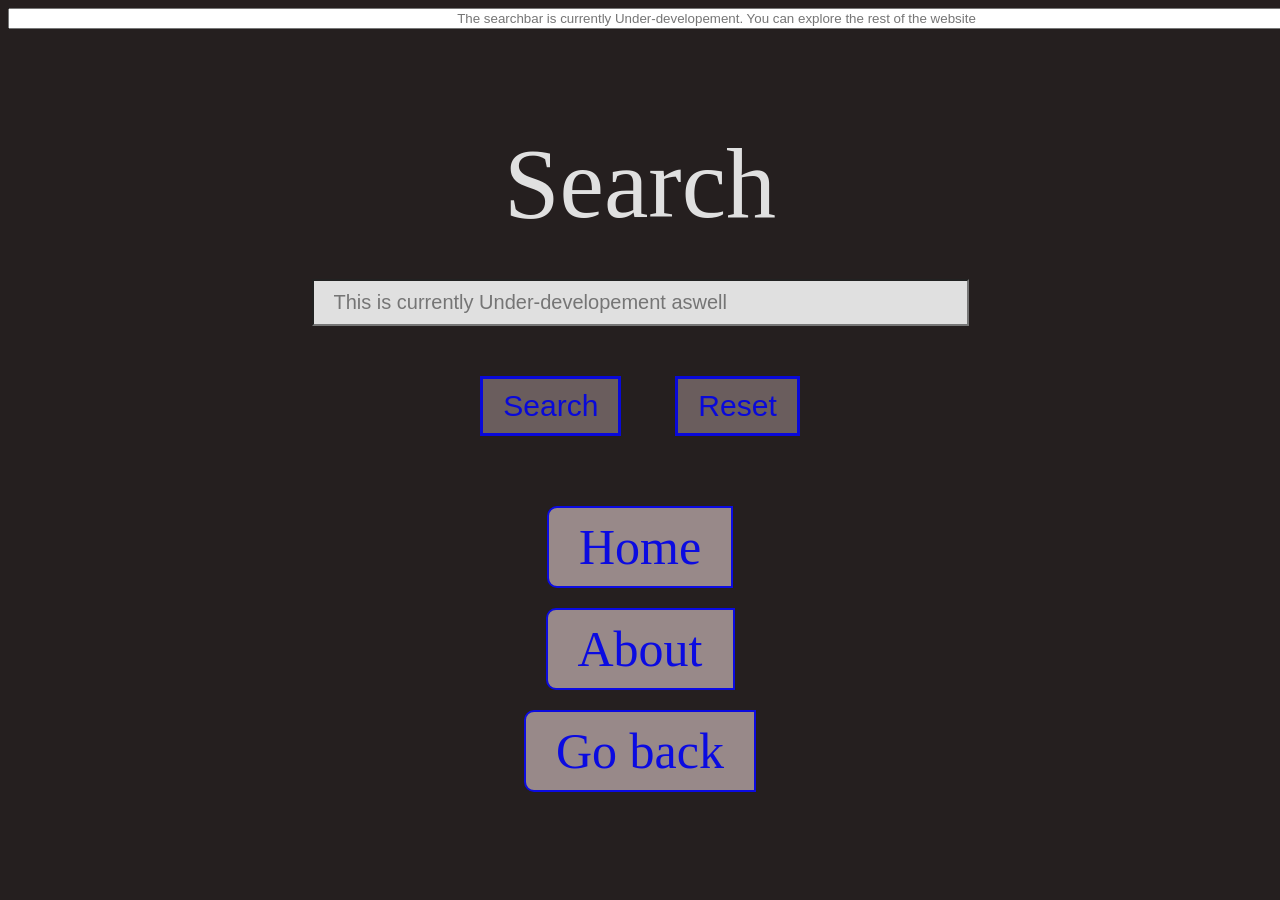
<file: Internet.html>
<!DOCTYPE html>
<html lang="en">
<head>
    <meta charset="UTF-8">
    <meta name="viewport" content="width=device-width, initial-scale=1.0">
    <link rel="stylesheet" href="internet.css">
    <title>Document</title>
</head>
<body>
    <form action="" method="post">
        <div><label for="Searchbar"></label></div>
        <div class="Searchbar"><input type="" id="Searchbar" placeholder="The searchbar is currently Under-developement. You can explore the rest of the website" class="Searchbar" size="175"></div></div><br>
        <div class="Search"><label for="Google">Search</label></div><br>
        <div class="Google"><input type="text" id="Google" placeholder="This is currently Under-developement aswell" size="50" title="I am feeling lucky"></div>
        <div class="Buttons">
        <button type="submit" class="Buttons-Submit">Search</button>
        <button type="reset" class="Buttons-Reset">Reset</button>
    </div>
    </form>
    <div id="Page">
        <div >
            <a href="Home.html" class="Home">Home</a>
        </div>
        <a href="About.html" class="Home">About</a><br>
        <a href="index.html" class="Home">Go back</a>
    </div>
</body>
</html>
</file>
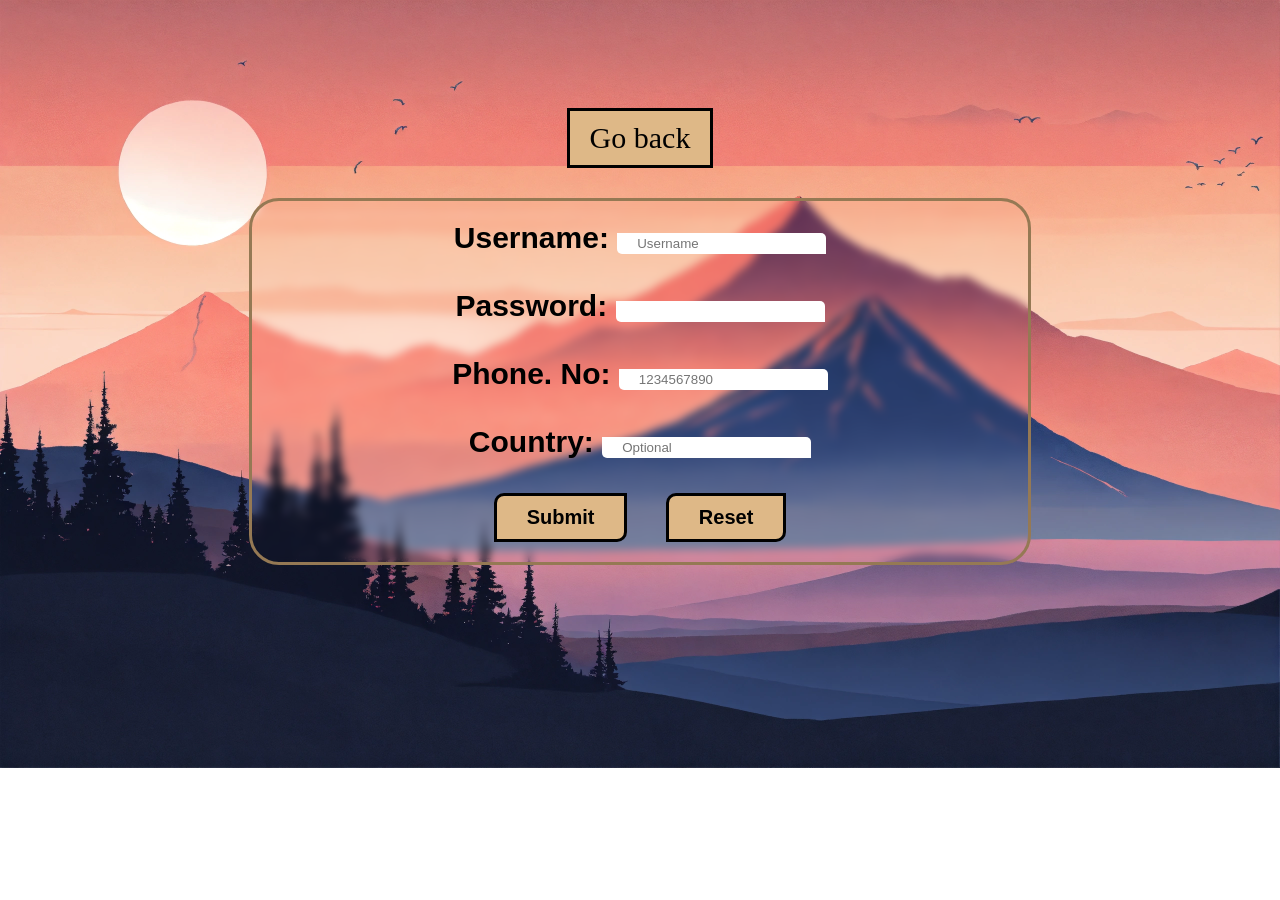
<file: login.html>
<!DOCTYPE html>
<html lang="en">
<head>
    <meta charset="UTF-8">
    <meta name="viewport" content="width=device-width, initial-scale=1.0">
    <link rel="stylesheet" href="login.css">
    <title>Document</title>
</head>
<body>
    <a href="Home.html" class="Home">Go back</a><br>
    <div class="login">
        <form action="index.php" method="post">
            <div class="login-name">
                <label for="Username" class="head">Username: </label>
                <input type="text" name="Username" id="Username" placeholder="Username" maxlength="15" required class="search">
            </div><br>
            <div class="login-password">
                <label for="Password" class="head">Password: </label>
                <input type="password" id="Password" title="Max 12 charecters" maxlength="12" required class="search">
            </div><br>
            <div class="login-No">
                <label for="Number" class="head">Phone. No: </label>
                <input type="tel" id="Number" name="tel" placeholder="1234567890" maxlength="10" required class="search">
            </div><br>
            <div class="login-Country">
                <label for="Country" class="head">Country: </label>
                <input type="text" id="Country" placeholder="Optional" class="search">
            </div><br>
            <button type="submit" class="buttons">Submit</button>
            <button type="reset" class="buttons">Reset</button>
        </form>
    </div>
</body>
</html>
</file>
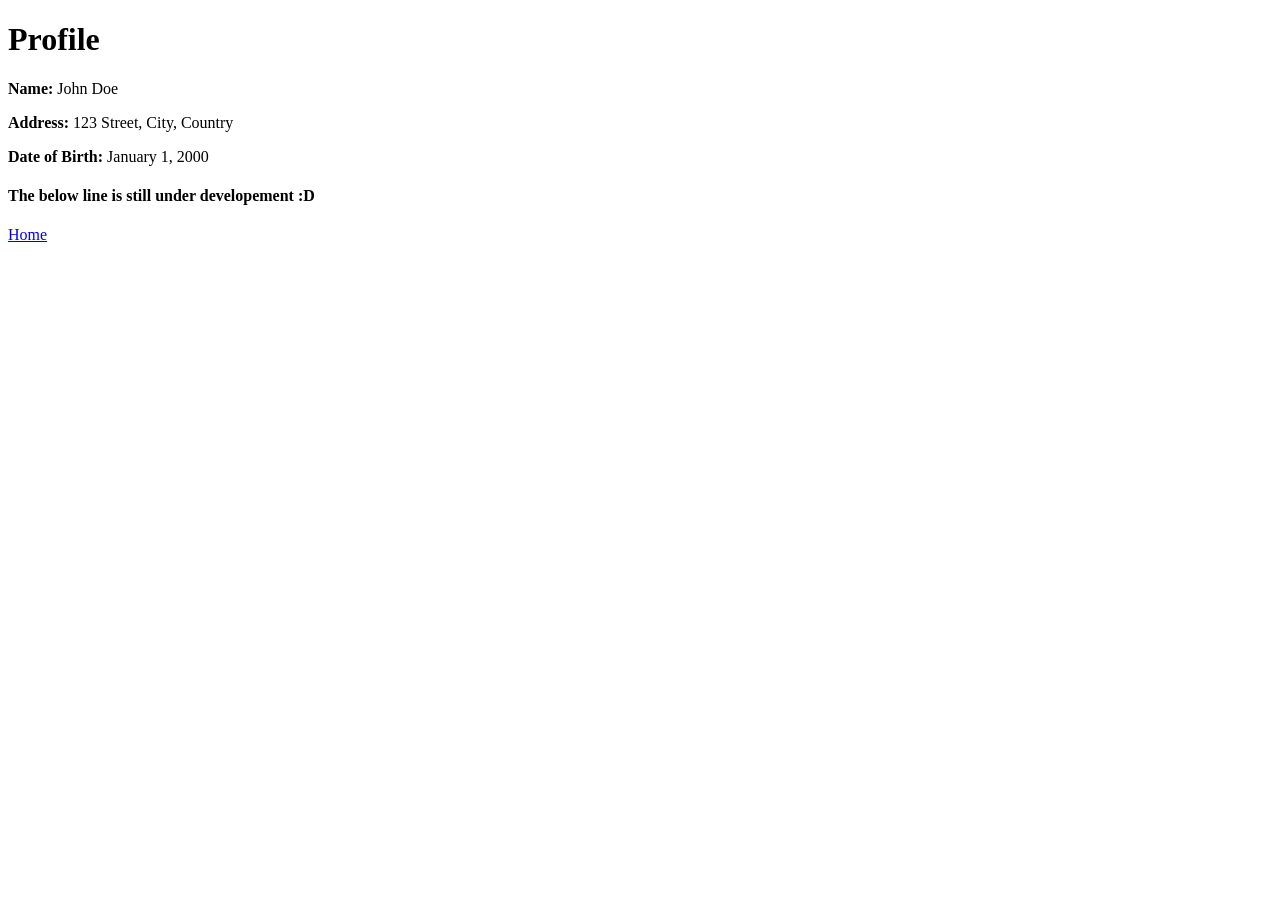
<file: profile.html>
<!DOCTYPE html>
<html>
<head>
    <title>Profile</title>
</head>
<body>
    <h1>Profile</h1>
    <p><strong>Name:</strong> John Doe</p>
    <p><strong>Address:</strong> 123 Street, City, Country</p>
    <p><strong>Date of Birth:</strong> January 1, 2000</p>
    <h4>The below line is still under developement :D</h4>
    <a href="index.html">Home</a>
</body>
</html>
</file>
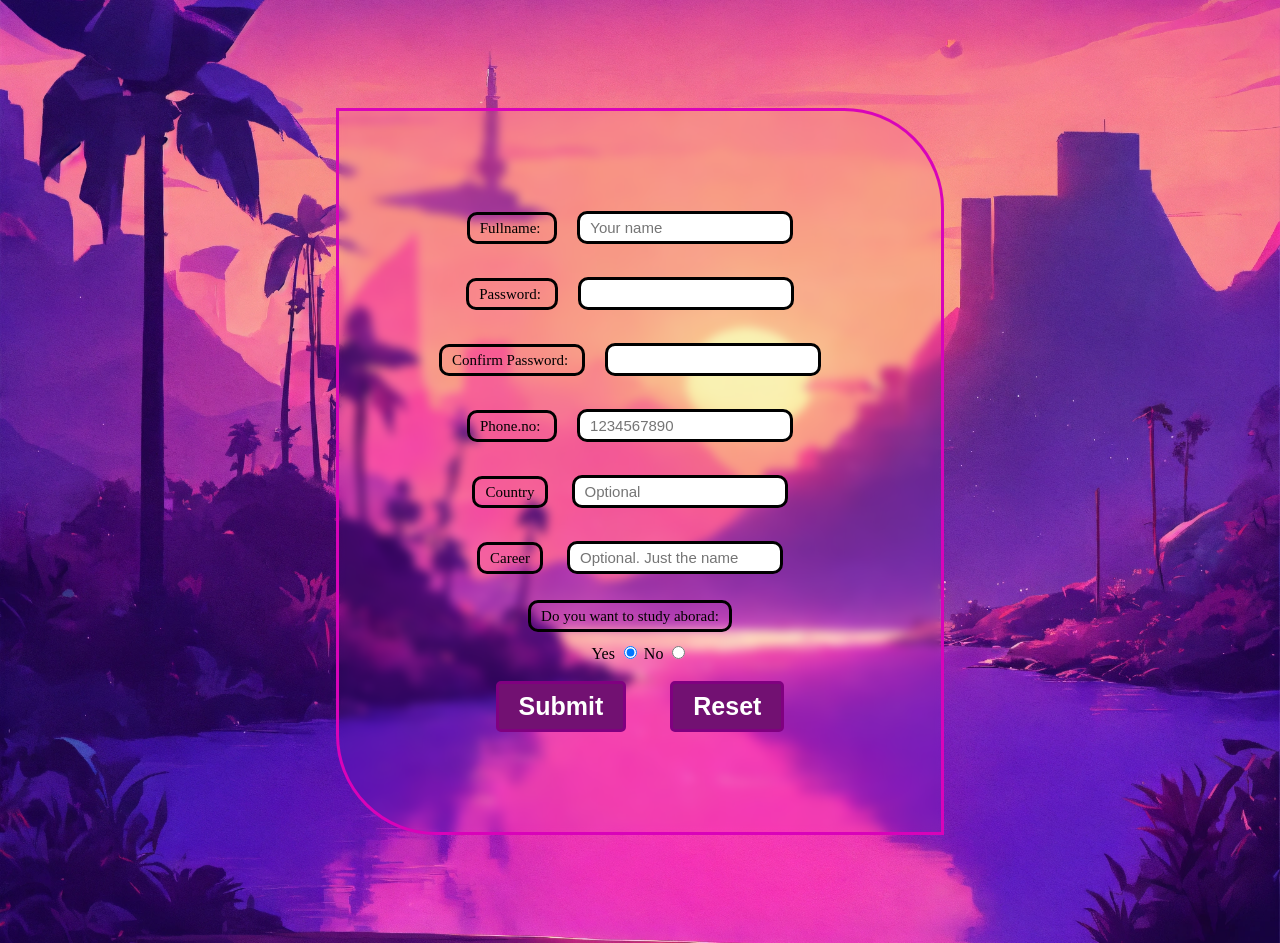
<file: register.html>
<!DOCTYPE html>
<html lang="en">
<head>
    <meta charset="UTF-8">
    <meta name="viewport" content="width=device-width, initial-scale=1.0">
    <link rel="stylesheet" href="register.css">
    <title>Document</title>
</head>
<body>
    <div class="form">
        <form action="" class="all">
            <label for="Fullname" class="Fullname">Fullname: </label>
            <input type="text" id="Fullname" placeholder="Your name" maxlength="20" required class="Fullname"><br><br>
            <label for="Password" class="password">Password: </label>
            <input type="password" id="Password" required maxlength="12" class="password"><br><br>
            <label for="confirmpassword" class="confirmpassword">Confirm Password: </label>
            <input type="password" class="password" required maxlength="12" class="confirmpassword"><br><br>
            <label for="Phone" class="Phone">Phone.no: </label>
            <input type="Phone" class="Phone" id="Phone" placeholder="1234567890" maxlength="10" required class="Phone"><br><br>
            <label for="Country" class="Country">Country</label>
            <input type="text" class="Country" placeholder="Optional" maxlength="20" class="Country"><br><br>
            <label for="Career" class="career">Career</label>
            <input type="text" class="career" placeholder="Optional. Just the name" maxlength="15" class="career"><br><br>
            <label for="Outside" class="Outside">Do you want to study aborad: </label><br><br>
            <label for="Yes">Yes</label>
            <input type="radio" name="C" checked="checked" class="check">
            <label for="No">No</label>
            <input type="radio" name="C" class="check"><br><br>
            <button class="Btn">Submit</button>
            <button class="Btn">Reset</button>
        </form>
    </div>
</body>
</html>
</file>
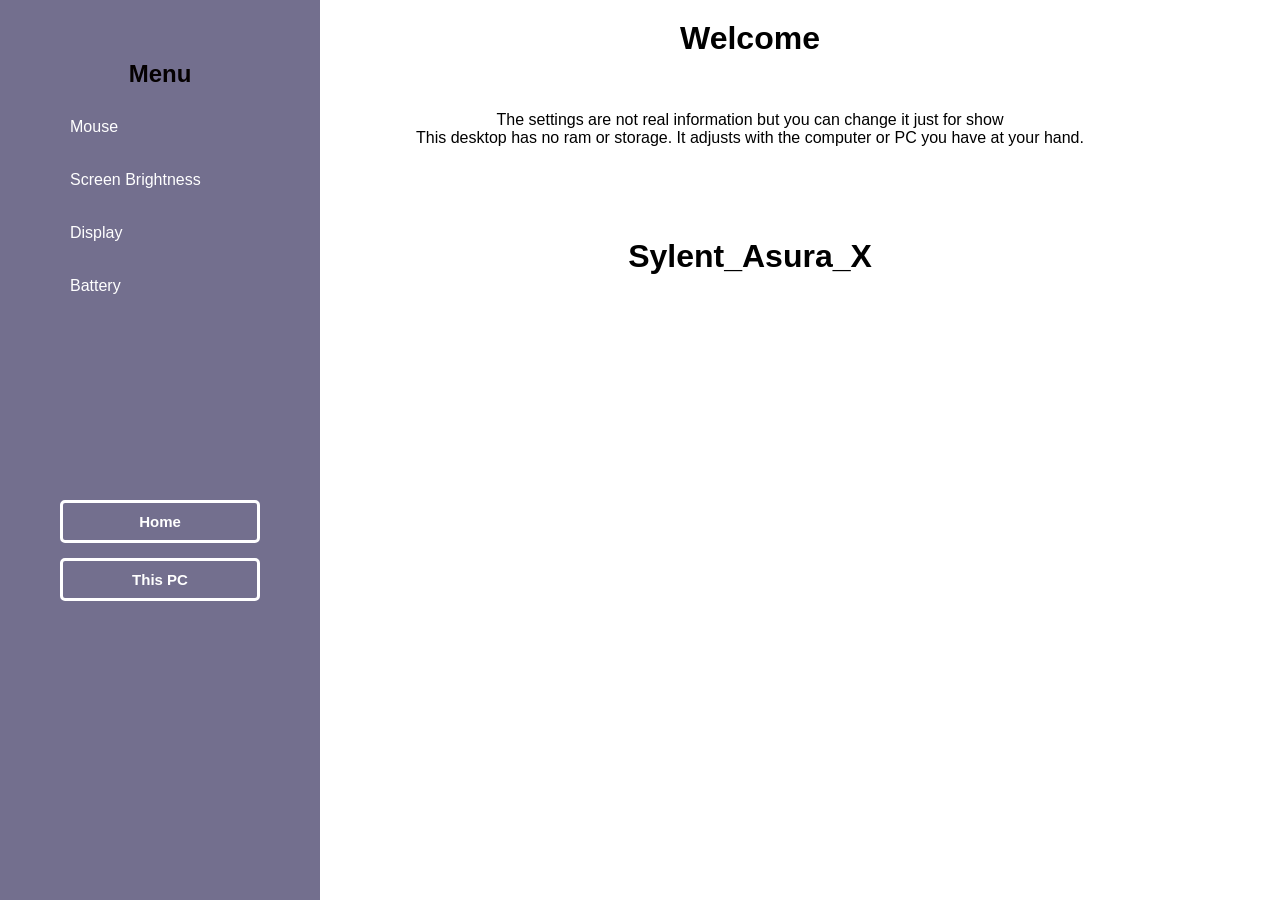
<file: settings.html>
<!DOCTYPE html>
<html lang="en">
<head>
    <meta charset="UTF-8">
    <meta name="viewport" content="width=device-width, initial-scale=1.0">
    <title>Sidebar Menu</title>
    <link rel="stylesheet" href="settings.css">
</head>
<body>

    <!-- Sidebar -->
    <div id="sidebar">
        <h2>Menu</h2>
        <ul>
            <li><a href="Speed.html">Mouse</a></li>
            <li><a href="#">Screen Brightness</a></li>
            <li><a href="#">Display</a></li>
            <li><a href="#">Battery</a></li>
            <br><br><br><br><br><br><br><br><br><br>
            <li><a href="index.html" id="Home">Home</a></li>
            <li><a href="Thispc.html" id="Home">This PC</a></li>
        </ul>
    </div>

    <!-- Main Content -->
    <div id="main-content">
        <h1>Welcome</h1>
        <br>
        <br>
        <br>
        <p>The settings are not real information but you can change it just for show</p>
        <p>This desktop has no ram or storage. It adjusts with the computer or PC you have at your hand.</p>
    </div>
    <br>
    <br>
    <br>
    <br>
    <br>
    <br>
    <h1 class="head">Sylent_Asura_X</h1>
</body>
</html>
</file>
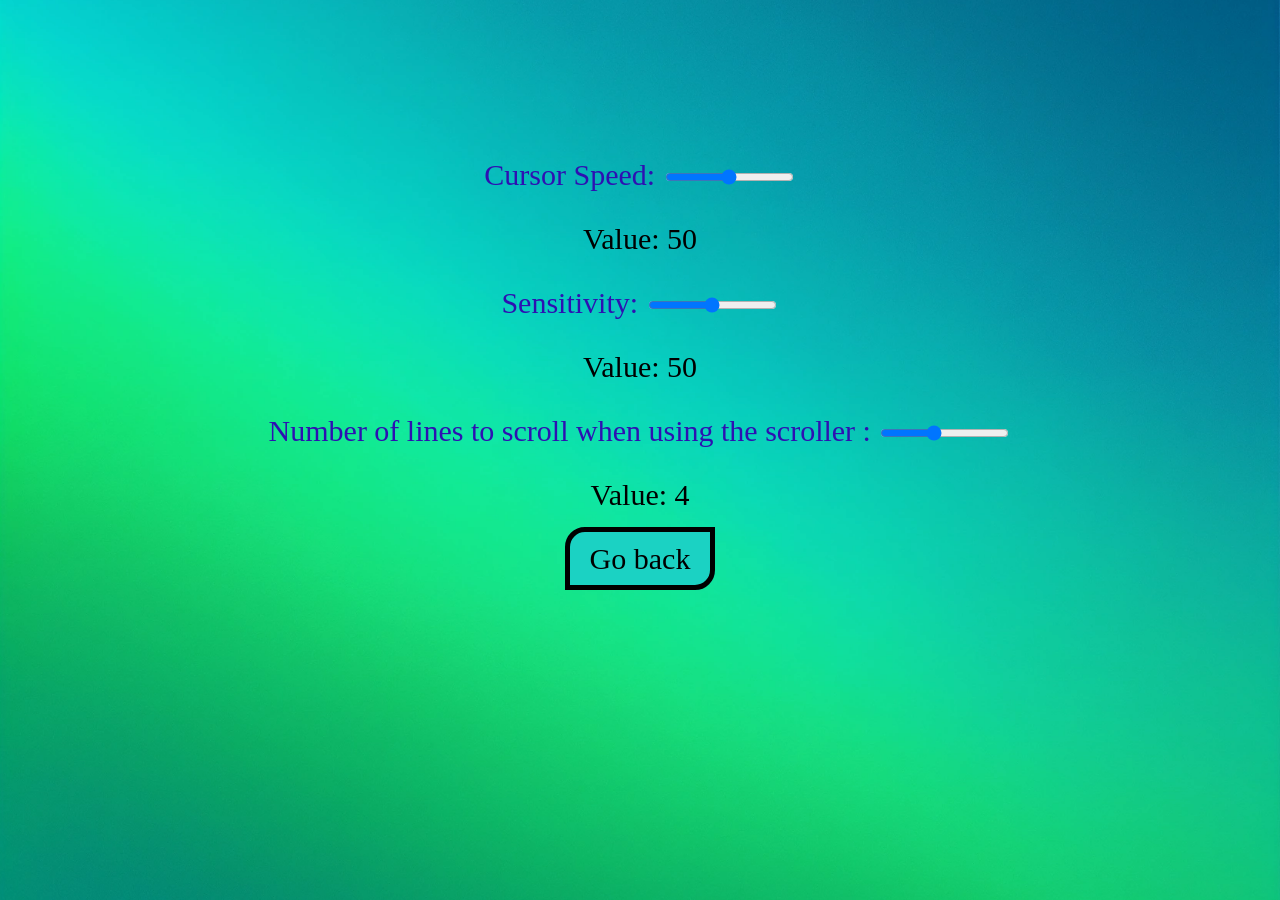
<file: Speed.html>
<!DOCTYPE html>
<html lang="en">
<head>
    <meta charset="UTF-8">
    <meta name="viewport" content="width=device-width, initial-scale=1.0">
    <link rel="stylesheet" href="Speed.css">
    <title>Document</title>
</head>
<body class="all">
    
    <form action="">
        <div>
        <label for="slider" class="slider">Cursor Speed:</label>
        <input type="range" id="slider" min="0" max="100" step="5" value="50">
        <p>Value: <span id="sliderValue">50</span></p>

          <script>
          const slider = document.getElementById("slider");
           const output = document.getElementById("sliderValue");

           slider.addEventListener("input", function() {
        output.textContent = slider.value;
    });
</script>
         <label for="slid" class="slider">Sensitivity:</label>
        <input type="range" id="slid" min="0" max="100" step="5" value="50">
        <p>Value: <span id="slidValue">50</span></p>

          <script>
          const slid = document.getElementById("slid");
           const cout = document.getElementById("slidValue");

           slid.addEventListener("input", function() {
        cout.textContent = slid.value;
    });
</script>
   <label for="STEEP" class="slider">Number of lines to scroll when using the scroller :</label>
        <input type="range" id="STEEP" min="0" max="10" step="2" value="3">
        <p>Value: <span id="STEEPValue">4</span></p>

          <script>
          const STEEP = document.getElementById("STEEP");
           const thecout = document.getElementById("STEEPValue");

           STEEP.addEventListener("input", function() {
        thecout.textContent = STEEP.value;
    });
</script>
</div>
    </form>
    <a href="settings.html" class="settings">Go back</a>
</body>
</html>
</file>
<file: internet.css>
body{
    background-color: rgb(37, 31, 31);
    text-align: center;
}
.Searchbar{
    text-align: center;
    position: fixed;
    top: 8px;
}
#Google{
    padding: 10px 20px;
    font-size: 20px;
    background-color: #eeee;
}
.Google{
    padding-top: 20px;
    text-align: left;
    text-align: center;
}
.Buttons{
    text-align: center;
    padding: 50px 20px;
}
.Buttons-Submit{
    padding: 10px 20px;
    font-size: 30px;
    margin-right: 50px;
    cursor: pointer;
    border: solid;
    background-color: rgb(106, 93, 93);
    color: rgb(9, 9, 217);
    transition: background-color .7s ease;
    transition: color 1.7s ease;
}
.Buttons-Reset{
    padding: 10px 20px;
    font-size: 30px;
    cursor: pointer;
    border: solid;
    background-color: rgb(106, 93, 93);
    color: rgb(9, 9, 217);
    transition: background-color .7s ease;
    transition: color 1.7s ease;
}
.Buttons-Reset:hover{
    background-color: rgb(0, 0, 0);
    color: rgb(114, 239, 239);
}
.Buttons-Submit:hover{
    background-color: rgb(0, 0, 0);
    color: rgb(114, 239, 239);
}
.Search{
    text-align: center;
    color: #eeee;
    padding-top:100px ;
    font-size: 100px;
}
#Page{
    text-align: center;
}
.Home{
    display: inline-block;
    margin-top: 20px;
    padding: 10px 30px;
    border: solid;
    border-width: 2.6px;
    border-start-start-radius: 10px;
    border-end-start-radius: 10px;
    font-size: 50px;
    text-decoration: none;
    background-color: rgb(152, 137, 137);
    color: rgb(11, 11, 225);
    transition: background-color 1.7s ease;
    transition: color .7s ease;
}
.Home:hover{
    background-color: rgb(0, 0, 0);
    color: rgb(11, 214, 225);
}
</file>
<file: login.css>
body{
    font-size: 30px;
    text-align: center;
    padding: 100px;
    background-image:url(landscape.webp);
    background-size: cover;
    background-repeat: no-repeat;

}
.login{
    display: inline-block;
    padding-inline: 200px;
    padding-top: 20px;
    padding-bottom: 20px;
    font-family: Arial, Helvetica, sans-serif;
    border: solid;
    border-color: rgb(149, 121, 84);
    border-radius: 30px;
    backdrop-filter: blur(4px);
    background-color: hsla(hu0, saturation, lightness, alpha);
    font-weight: bold;
}
.search{
    padding: 3px 20px;
    border: none;
    border-end-start-radius: 5px;
    border-start-end-radius: 5px;
}
.buttons{
    padding: 10px 30px;
    margin-right: 15px;
    margin-left: 15px;
    font-size: 20px;
    font-weight: bold;
    color: black;
    border: solid;
    border-end-end-radius: 10px;
    border-start-start-radius: 10px;
    background-color: #deb887;
    transition: background-color .3s ease-in-out;
    transition: color .2s ease-in-out;
    cursor: pointer;
}
.buttons:hover{
    background-color: #5f4218;
    color: #deb887;
}
.Home{
    display: inline-block;
    padding: 10px 20px;
    border: solid;
    text-decoration: none;
    margin-bottom:30px;
    background-color: burlywood;
    color: black;
    transition: background-color .3s ease-in-out;
    transition: color .2s ease-in-out;
}
.Home:hover{
    background-color: black;
    color: rgb(255, 170, 1);
}
</file>
<file: register.css>
body{
    text-align: center;
    padding: 100px;
    background-image: url(background.webp);
    background-position: center;
    background-size: cover;
}
.form{
    display: inline-block;
    text-align: center;
    border:solid;
    border-color: rgb(217, 3, 185);
    border-start-end-radius: 100px;
    border-end-start-radius: 100px;
    padding: 100px;
    backdrop-filter: blur(5px);
}
.Fullname{
    border:solid;
    padding: 5px 10px;
    margin-right: 20px;
    border-radius: 10px;
    margin-bottom: 15px;
    font-size: 15px;
}
.password{
    border:solid;
    padding: 5px 10px;
    margin-right: 20px;
    border-radius: 10px;
    margin-bottom: 15px;
    font-size: 15px;
}
.confirmpassword{
    border:solid;
    padding: 5px 10px;
    margin-right: 20px;
    border-radius: 10px;
    margin-bottom: 15px;
    font-size: 15px;
}
.Phone{
    border:solid;
    padding: 5px 10px;
    margin-right: 20px;
    border-radius: 10px;
    margin-bottom: 15px;
    font-size: 15px;
}
.Country{
    border:solid;
    padding: 5px 10px;
    margin-right: 20px;
    border-radius: 10px;
    margin-bottom: 15px;
    font-size: 15px;
}
.career{
    border:solid;
    padding: 5px 10px;
    margin-right: 20px;
    border-radius: 10px;
    margin-bottom: 15px;
    font-size: 15px;
}
.Btn{
    padding: 8px 20px;
    border: solid;
    border-color: purple;
    background-color: rgb(114, 17, 114);
    color: rgb(255, 255, 255);
    font-weight: bold;
    font-size: 25px;
    border-radius: 5px;
    margin-right: 20px;
    margin-left: 20px;
    transition: background-color .2s ease-in-out;
    cursor: pointer;
}
.Btn:hover{
    background-color:rgb(235, 156, 235);
    color: rgb(0, 0, 0);
}
.Outside{
    border:solid;
    padding: 5px 10px;
    margin-right: 20px;
    border-radius: 10px;
    margin-bottom: 15px;
    font-size: 15px;
}
</file>
<file: settings.css>
/* Reset default margin and padding */
body, h1, h2, p, ul {
    margin: 0;
    padding: 0;
    font-family: Arial, sans-serif;
}

/* Sidebar Styling */
#sidebar {
    width: 200px;
    height: 100vh;
    background: rgba(22, 15, 68, 0.6); /* Semi-transparent dark blue */
    color: rgb(5, 1, 1);
    position: fixed;
    left: 0;
    top: 0;
    padding: 60px;
}
/* Sidebar Heading */
#sidebar h2 {
    text-align: center;
    margin-bottom: 20px;
}

/* Sidebar List */
#sidebar ul {
    list-style: none;
    padding: 0;
}

/* Sidebar List Items */
#sidebar ul li {
    margin-bottom: 15px;
}

/* Sidebar Links */
#sidebar ul li a {
    text-decoration: none;
    color: white;
    display: block;
    padding: 10px;
    border-radius: 5px;
    transition: 0.3s;
}

/* Hover Effect */
#sidebar ul li a:hover {
    background-color: rgb(116, 195, 221);
    color: black;
}

/* Main Content Area */
#main-content {
    text-align: center;
    margin-left: 220px; /* Ensure content does not overlap with the sidebar */
    padding: 20px;
    background-color: white;
    height: 10vh;
}
#Home{
    font-size: 15px;
    font-weight: bold;
    text-align: center;
    border: solid;

}
.head{
    margin-left: 220px; /* Ensure content does not overlap with the sidebar */
    text-align: center;
}
</file>
<file: Speed.css>
body{
    padding: 150px;
    text-align: center;
    background-image: url(simple\ background.webp);
    background-repeat: no-repeat;
    background-size: cover;
    background-position: center;
    font-size: 30px;
}

.slider{
    color: rgb(46, 16, 178);
}
.settings{
    color: rgb(0, 0, 0);
    background-color: rgb(27, 210, 195);
    border: solid;
    border-width: 5px;
    border-start-start-radius: 20px;
    border-end-end-radius: 20px;
    padding: 10px 20px;
    text-decoration: none;
    transition: background-color .7s ease-in-out;
    transition: color .2s ease-in-out;
}
.settings:hover{
    background-color:rgb(8, 13, 13) ;
    color: rgb(0, 251, 255);
}
</file>
